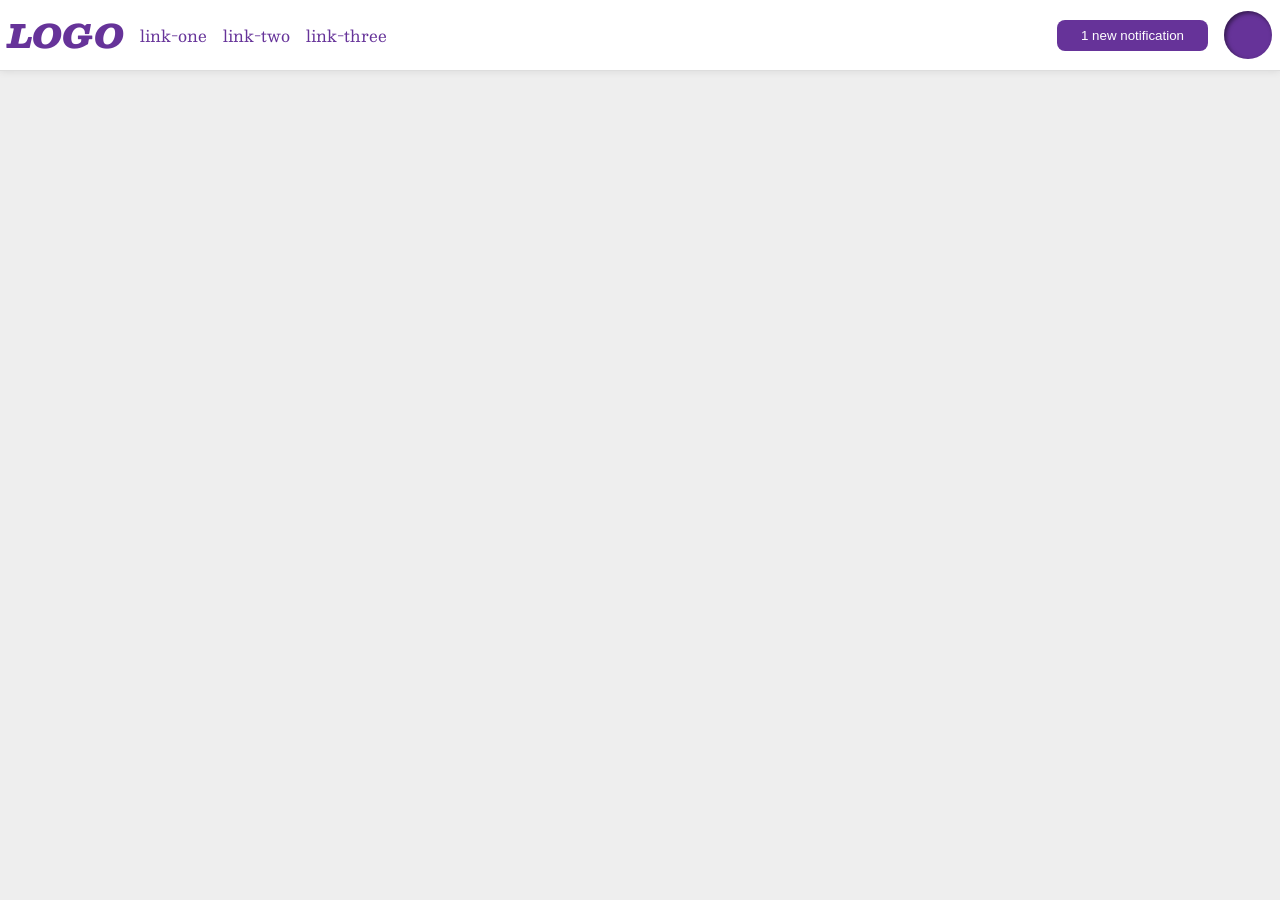
<file: foundations/flex/03-flex-header-2/index.html>
<!DOCTYPE html>
<html lang="en">
  <head>
    <meta charset="UTF-8">
    <meta http-equiv="X-UA-Compatible" content="IE=edge">
    <meta name="viewport" content="width=device-width, initial-scale=1.0">
    <title>Flex Header 2</title>
    <link rel="stylesheet" href="style.css">
  </head>
  <body>
    <div class="header">
      <div class="gapped left-header">
        <div class="logo">
          LOGO
        </div>
        <ul class="gapped links">
          <li><a href="https://google.com">link-one</a></li>
          <li><a href="https://google.com">link-two</a></li>
          <li><a href="https://google.com">link-three</a></li>
        </ul>
      </div>
      <div class="gapped right-header">
        <button class="notifications">
          1 new notification
        </button>
        <div class="profile-image"></div>
      </div>
    </div>
  </body>
</html>
</file>
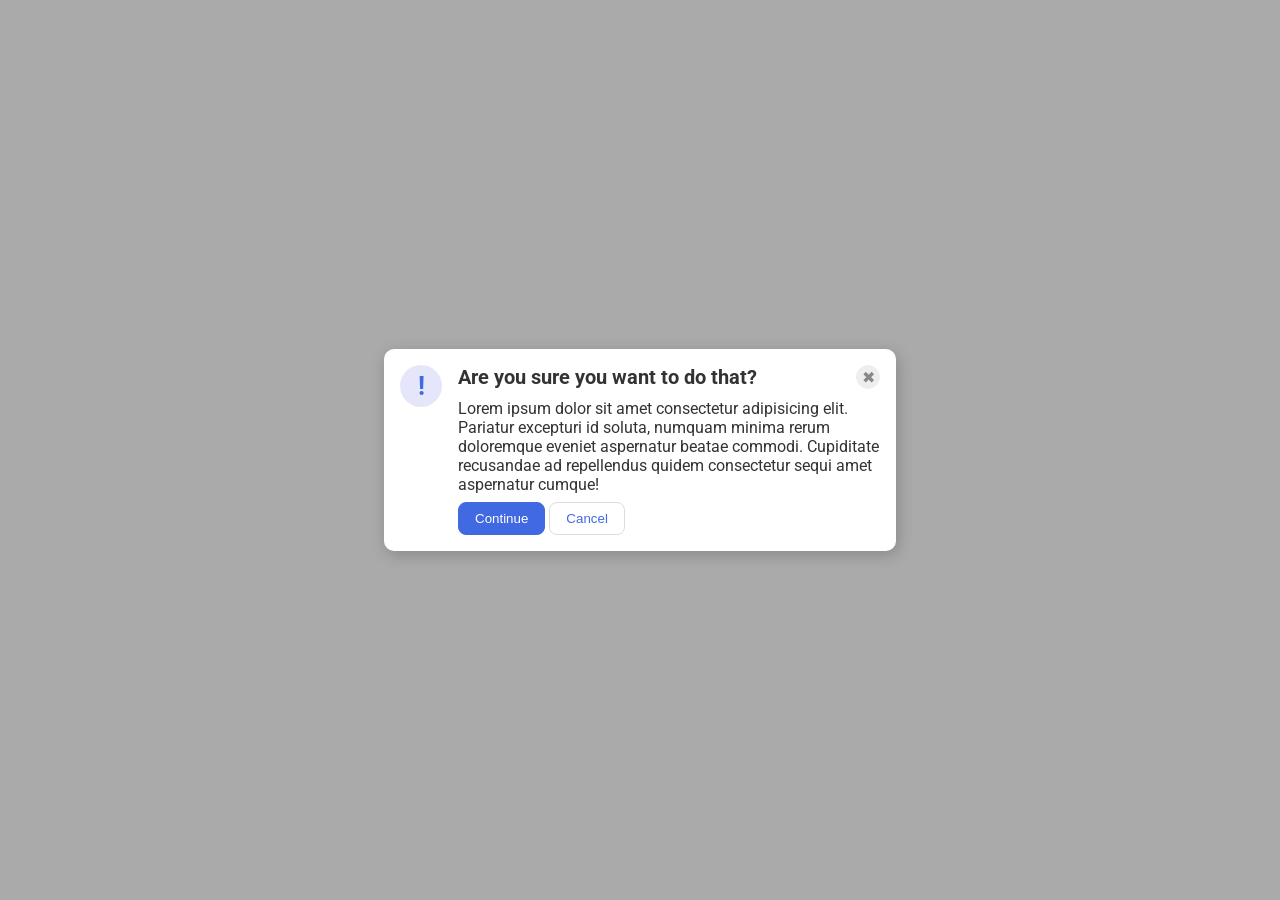
<file: foundations/flex/05-flex-modal/index.html>
<!DOCTYPE html>
<html lang="en">
  <head>
    <meta charset="UTF-8">
    <meta http-equiv="X-UA-Compatible" content="IE=edge">
    <meta name="viewport" content="width=device-width, initial-scale=1.0">
    <link rel="stylesheet" href="style.css">
    <title>Modal</title>
  </head>
  <body>
    <div class="modal">
      <div class="icon">!</div>
      <div class="info">
        <div class="header">Are you sure you want to do that?
          <button class="close-button">✖</button>
        </div>
        <div class="text">Lorem ipsum dolor sit amet consectetur adipisicing elit. Pariatur excepturi id soluta, numquam minima rerum doloremque eveniet aspernatur beatae commodi. Cupiditate recusandae ad repellendus quidem consectetur sequi amet aspernatur cumque!</div>
        <button class="continue">Continue</button>
        <button class="cancel">Cancel</button>
      </div>
    </div>
  </body>
</html>
</file>
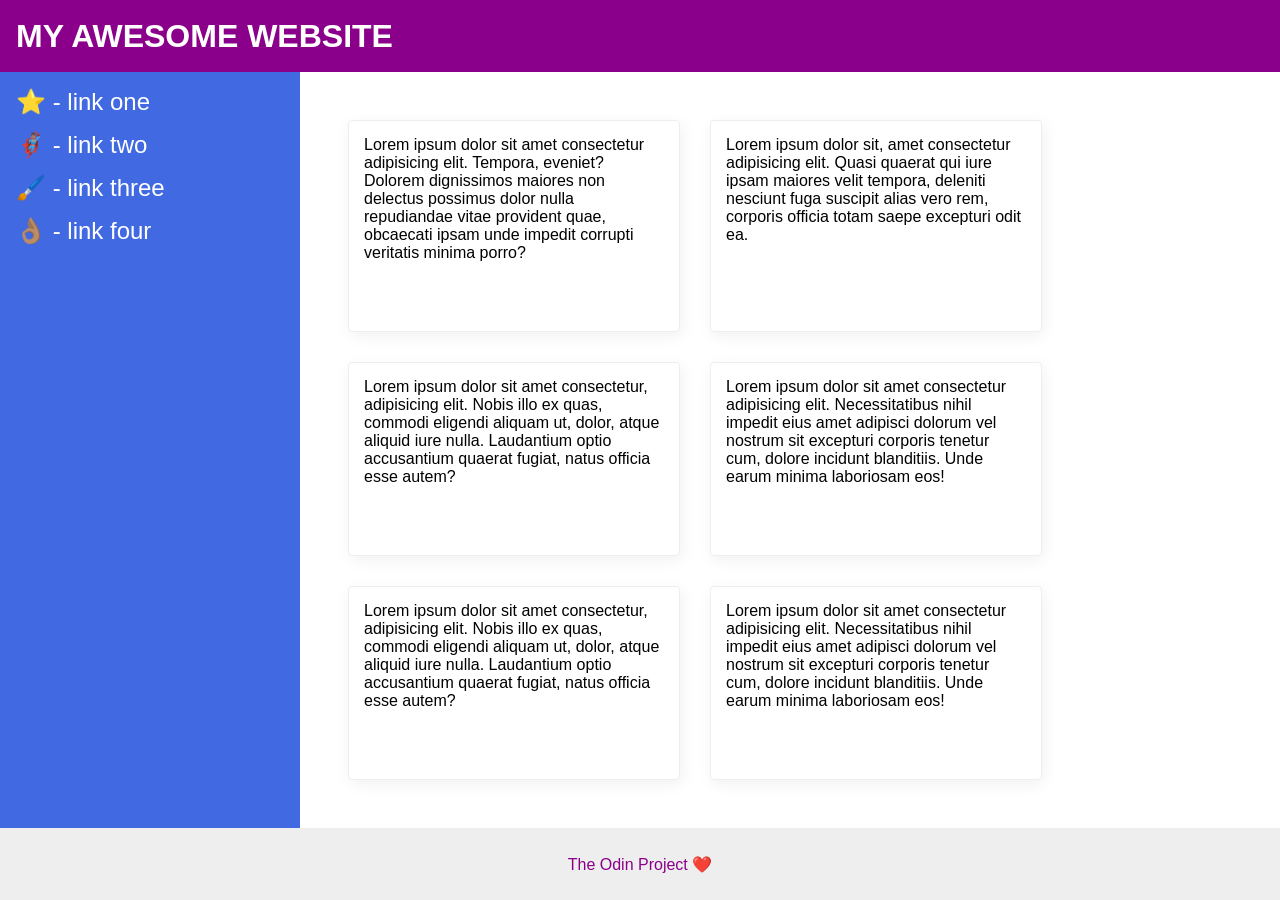
<file: foundations/flex/07-flex-layout-2/index.html>
<!DOCTYPE html>
<html lang="en">
  <head>
    <meta charset="UTF-8">
    <meta http-equiv="X-UA-Compatible" content="IE=edge">
    <meta name="viewport" content="width=device-width, initial-scale=1.0">
    <title>The Holy Grail</title>
    <link rel="stylesheet" href="style.css">
  </head>
  <body>
    <div class="header">
      MY AWESOME WEBSITE
    </div>
    
    <div class="content">
      <div class="sidebar">
        <ul>
          <li><a href="#">⭐ - link one</a></li>
          <li><a href="#">🦸🏽‍♂️ - link two</a></li>
          <li><a href="#">🖌️ - link three</a></li>
          <li><a href="#">👌🏽 - link four</a></li>
        </ul>
      </div>
      
      <div class="cards">
        <div class="card">Lorem ipsum dolor sit amet consectetur adipisicing elit. Tempora, eveniet? Dolorem dignissimos maiores non delectus possimus dolor nulla repudiandae vitae provident quae, obcaecati ipsam unde impedit corrupti veritatis minima porro?</div>
        <div class="card">Lorem ipsum dolor sit, amet consectetur adipisicing elit. Quasi quaerat qui iure ipsam maiores velit tempora, deleniti nesciunt fuga suscipit alias vero rem, corporis officia totam saepe excepturi odit ea.</div>
        <div class="card">Lorem ipsum dolor sit amet consectetur, adipisicing elit. Nobis illo ex quas, commodi eligendi aliquam ut, dolor, atque aliquid iure nulla. Laudantium optio accusantium quaerat fugiat, natus officia esse autem?</div>
        <div class="card">Lorem ipsum dolor sit amet consectetur adipisicing elit. Necessitatibus nihil impedit eius amet adipisci dolorum vel nostrum sit excepturi corporis tenetur cum, dolore incidunt blanditiis. Unde earum minima laboriosam eos!</div>
        <div class="card">Lorem ipsum dolor sit amet consectetur, adipisicing elit. Nobis illo ex quas, commodi eligendi aliquam ut, dolor, atque aliquid iure nulla. Laudantium optio accusantium quaerat fugiat, natus officia esse autem?</div>
        <div class="card">Lorem ipsum dolor sit amet consectetur adipisicing elit. Necessitatibus nihil impedit eius amet adipisci dolorum vel nostrum sit excepturi corporis tenetur cum, dolore incidunt blanditiis. Unde earum minima laboriosam eos!</div>
      </div>
      
    </div>
    
    <div class="footer">
      The Odin Project ❤️
    </div>
  </body>
</html>
</file>
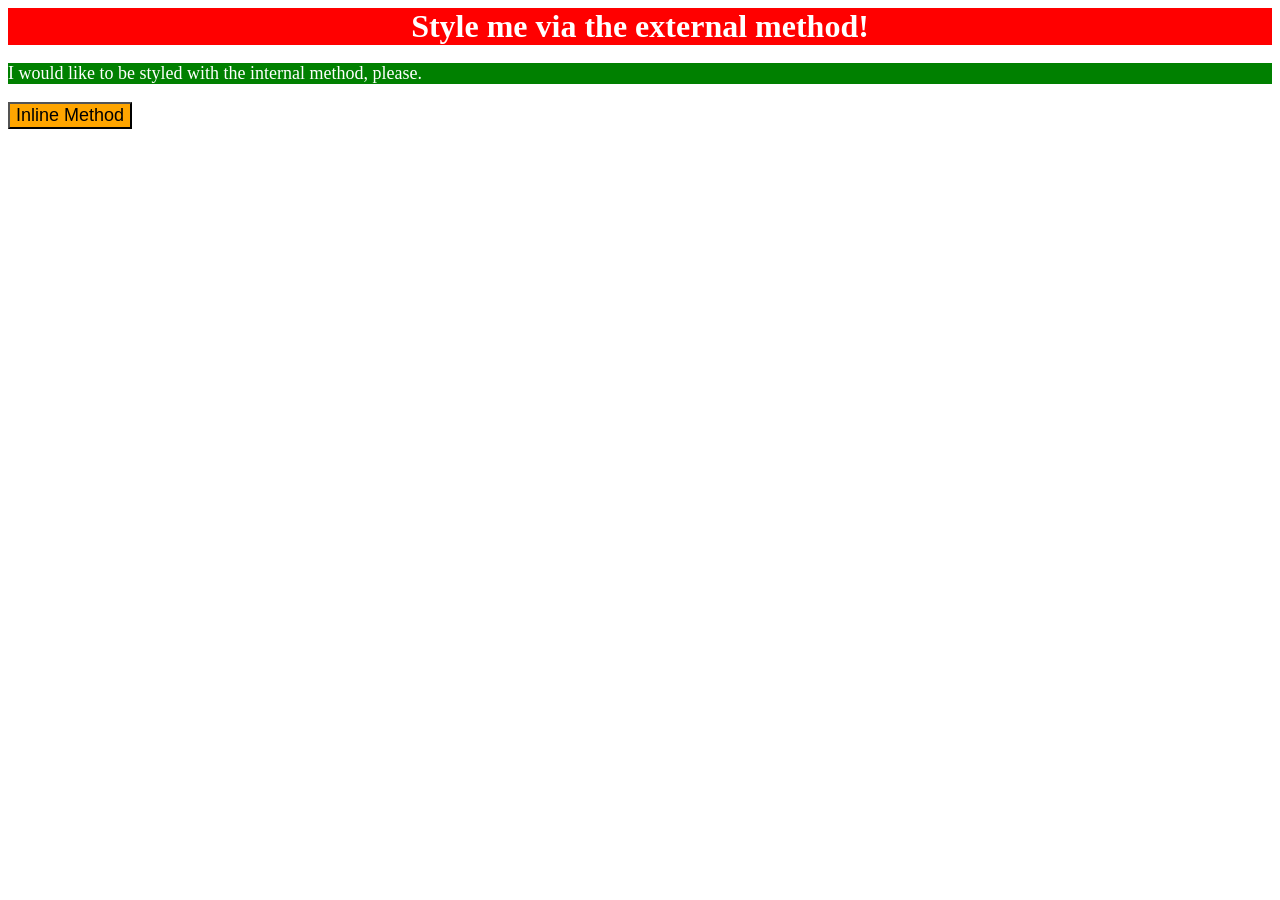
<file: foundations/intro-to-css/01-css-methods/index.html>
<!DOCTYPE html>
<html lang="en">
  <head>
    <meta charset="UTF-8">
    <meta http-equiv="X-UA-Compatible" content="IE=edge">
    <meta name="viewport" content="width=device-width, initial-scale=1.0">
    <title>Methods for Adding CSS</title>
    <link rel="stylesheet" href="style.css">
    <style>
      p {
        background-color: green;
        color: white;
        font-size: 18px;
      }
    </style>
  </head>
  <body>
    <div>Style me via the external method!</div>
    <p>I would like to be styled with the internal method, please.</p>
    <button style="background-color: orange; font-size: 18px;">Inline Method</button>
  </body>
</html>
</file>
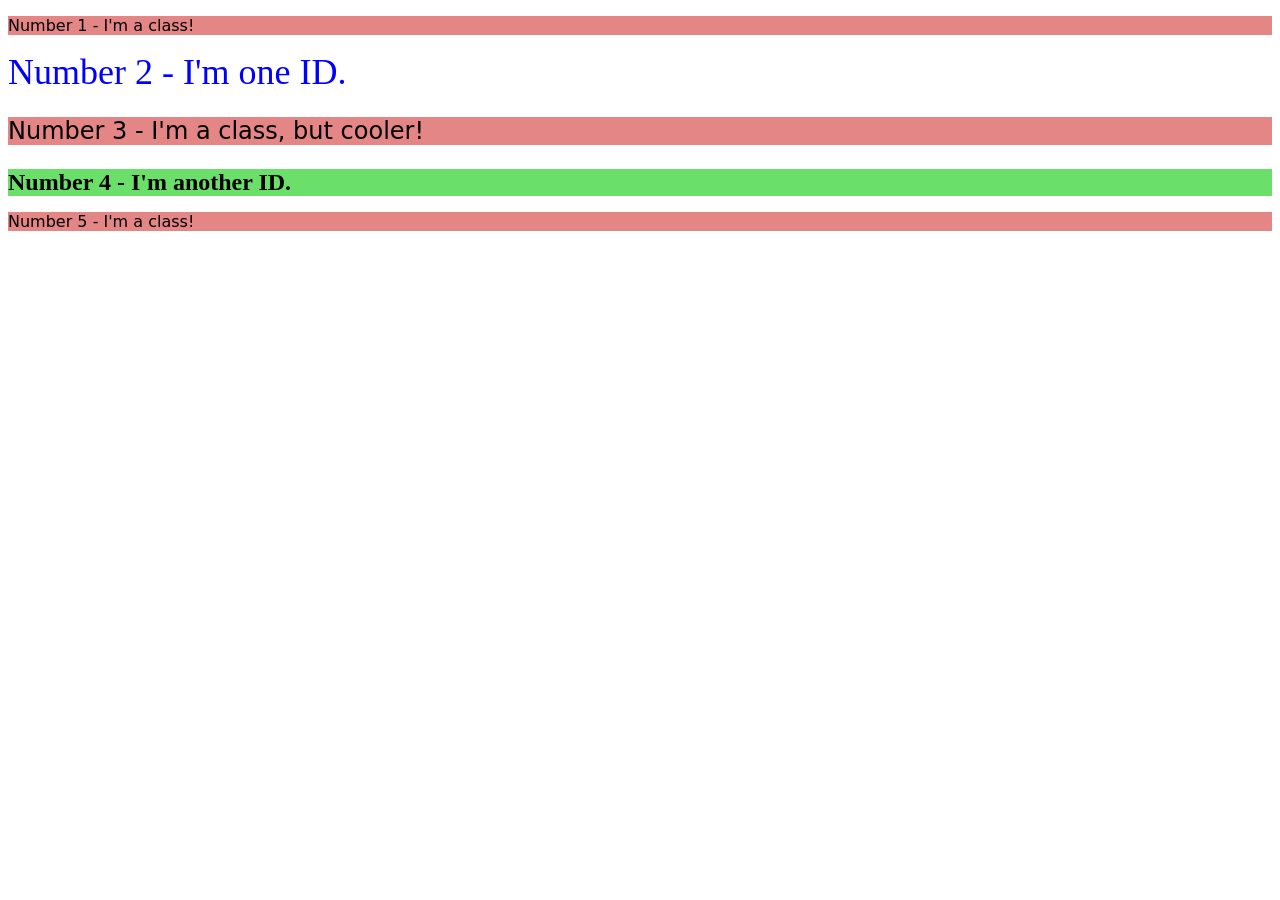
<file: foundations/intro-to-css/02-class-id-selectors/index.html>
<!DOCTYPE html>
<html lang="en">
  <head>
    <meta charset="UTF-8">
    <meta http-equiv="X-UA-Compatible" content="IE=edge">
    <meta name="viewport" content="width=device-width, initial-scale=1.0">
    <title>Class and ID Selectors</title>
    <link rel="stylesheet" href="style.css">
  </head>
  <body>
    <p class="odd">Number 1 - I'm a class!</p>
    <div id="second">Number 2 - I'm one ID.</div>
    <p class="odd medium-size">Number 3 - I'm a class, but cooler!</p>
    <div class="medium-size" id="fourth">Number 4 - I'm another ID.</div>
    <p class="odd">Number 5 - I'm a class!</p>
  </body>
</html>
</file>
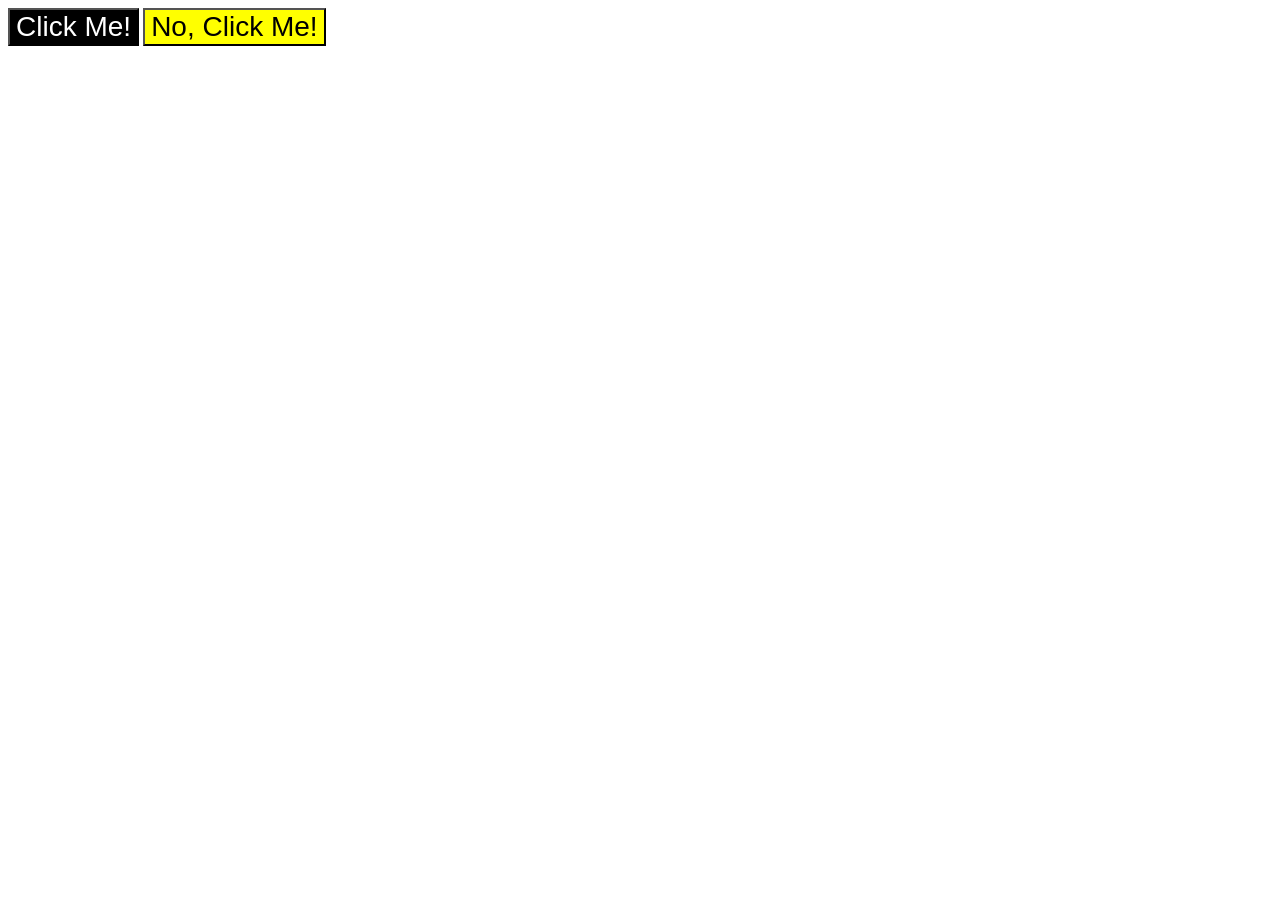
<file: foundations/intro-to-css/03-grouping-selectors/index.html>
<!DOCTYPE html>
<html lang="en">
  <head>
    <meta charset="UTF-8">
    <meta http-equiv="X-UA-Compatible" content="IE=edge">
    <meta name="viewport" content="width=device-width, initial-scale=1.0">
    <title>Grouping Selectors</title>
    <link rel="stylesheet" href="style.css">
  </head>
  <body>
    <button class="black-button">Click Me!</button>
    <button class="yellow-button">No, Click Me!</button>
  </body>
</html>
</file>
<file: foundations/flex/03-flex-header-2/style.css>
/* this is some magical font-importing.  
you'll learn about it later. */
@import url('https://fonts.googleapis.com/css2?family=Besley:ital,wght@0,400;1,900&display=swap');

body {
  margin: 0;
  background: #eee;
  font-family: Besley, serif;
}

.header {
  background: white;
  border-bottom: 1px solid #ddd;
  box-shadow: 0 0 8px rgba(0,0,0,.1);
  display: flex;
  justify-content: space-between;
  padding: 8px;
}

.profile-image {
  background: rebeccapurple;
  box-shadow: inset 2px 2px 4px rgba(0,0,0,.5);
  border-radius: 50%;
  width: 48px;
  height: 48px;
}

.logo {
  color: rebeccapurple;
  font-size: 32px;
  font-weight: 900;
  font-style: italic;
}

button {
  border: none;
  border-radius: 8px;
  background: rebeccapurple;
  color: white;
  padding: 8px 24px;
}

a {
  /* this removes the line under our links */
  text-decoration: none;
  color: rebeccapurple;
}

ul {
  list-style-type: none;
  display: flex;
  padding: 0;
  margin: 0
}

.gapped {
  gap: 16px;
}

.left-header,
.right-header {
  display: flex;
  align-items: center;
}
</file>
<file: foundations/flex/05-flex-modal/style.css>
@import url('https://fonts.googleapis.com/css2?family=Roboto:wght@400;700&display=swap');

html, body {
  height: 100%;
}

body {
  font-family: Roboto, sans-serif;
  margin: 0;
  background: #aaa;
  color: #333;
  /* I'll give you this one for free lol */
  display: flex;
  align-items: center;
  justify-content: center;
}

.modal {
  background: white;
  width: 480px;
  border-radius: 10px;
  box-shadow: 2px 4px 16px rgba(0,0,0,.2);
  display: flex;
  gap: 16px;
  padding: 16px;
}

.icon {
  color: royalblue;
  font-size: 26px;
  font-weight: 700;
  background: lavender;
  width: 42px;
  height: 42px;
  border-radius: 50%;
  display: flex;
  align-items: center;
  justify-content: center;
  flex: 1 0 auto;
}

.close-button {
  background: #eee;
  border-radius: 50%;
  color: #888;
  font-weight: 400;
  font-size: 16px;
  height: 24px;
  width: 24px;
  display: flex;
  align-items: center;
  justify-content: center;
  border: 1px solid #eee;
  padding: 0;
}

button {
  cursor: pointer;
  padding: 8px 16px;
  border-radius: 8px;
}

button.continue {
  background: royalblue;
  border: 1px solid royalblue;
  color: white;
}

button.cancel {
  background: white;
  border: 1px solid #ddd;
  color: royalblue;
}

.header {
  font-weight: bold;
  font-size: 20px;
  display: flex;
  justify-content: space-between;
  margin-bottom: 10px;
}

.text {
  margin: 8px 0;
}
</file>
<file: foundations/flex/07-flex-layout-2/style.css>
body {
  font-family: -apple-system, BlinkMacSystemFont, 'Segoe UI', Roboto, Oxygen, Ubuntu, Cantarell, 'Open Sans', 'Helvetica Neue', sans-serif;
  margin: 0;
  min-height: 100vh;
  display: flex;
  flex-direction: column;
}

.header {
  height: 72px;
  background: darkmagenta;
  color: white;
  font-weight: 900;
  font-size: 32px;
  padding: 0 16px;
  display: flex;
  align-items: center;
}

.footer {
  height: 72px;
  background: #eee;
  color: darkmagenta;
  display: flex;
  justify-content: center;
  align-items: center;
}

.sidebar {
  width: 300px;
  background: royalblue;
  box-sizing: border-box;
  padding: 16px;
  flex-shrink: 0;
}

.sidebar ul {
  list-style: none;
  display: flex;
  flex-direction: column;
  gap: 15px;
  padding: 0;
  margin: 0;
}

a {
  text-decoration: none;
  color: white;
  font-size: 24px;
}

.card {
  border: 1px solid #eee;
  box-shadow: 2px 4px 16px rgba(0,0,0,.06);
  border-radius: 4px;
  width: 300px;
  padding: 15px;
}

.content {
  flex: 1;
  display: flex;
}

.cards {
  display: flex;
  padding: 48px;
  flex-flow: row wrap;
  gap: 30px;
}
</file>
<file: foundations/intro-to-css/01-css-methods/style.css>
div {
    background-color: red;
    color: white;
    font-size: 32px;
    text-align: center;
    font-weight: bold;
}
</file>
<file: foundations/intro-to-css/02-class-id-selectors/style.css>
.odd {
    background-color: #e48686;
    font-family: Verdana, 'DejaVu Sans', sans-serif;
}

.medium-size {
    font-size: 24px;
}

#second {
    color: hsl(240, 100%, 50%);
    font-size: 36px;
}

#fourth {
    background-color: rgb(106, 224, 106);
    font-size: 24px;
    font-weight: bold;
}
</file>
<file: foundations/intro-to-css/03-grouping-selectors/style.css>
.black-button,
.yellow-button {
    font-size: 28px;
    font-family: Helvetica, 'Times New Roman', sans-serif;
}

.black-button {
    background-color: black;
    color: rgb(255, 255, 255);
}

.yellow-button {
    background-color: hsl(60, 100%, 50%);
}
</file>
